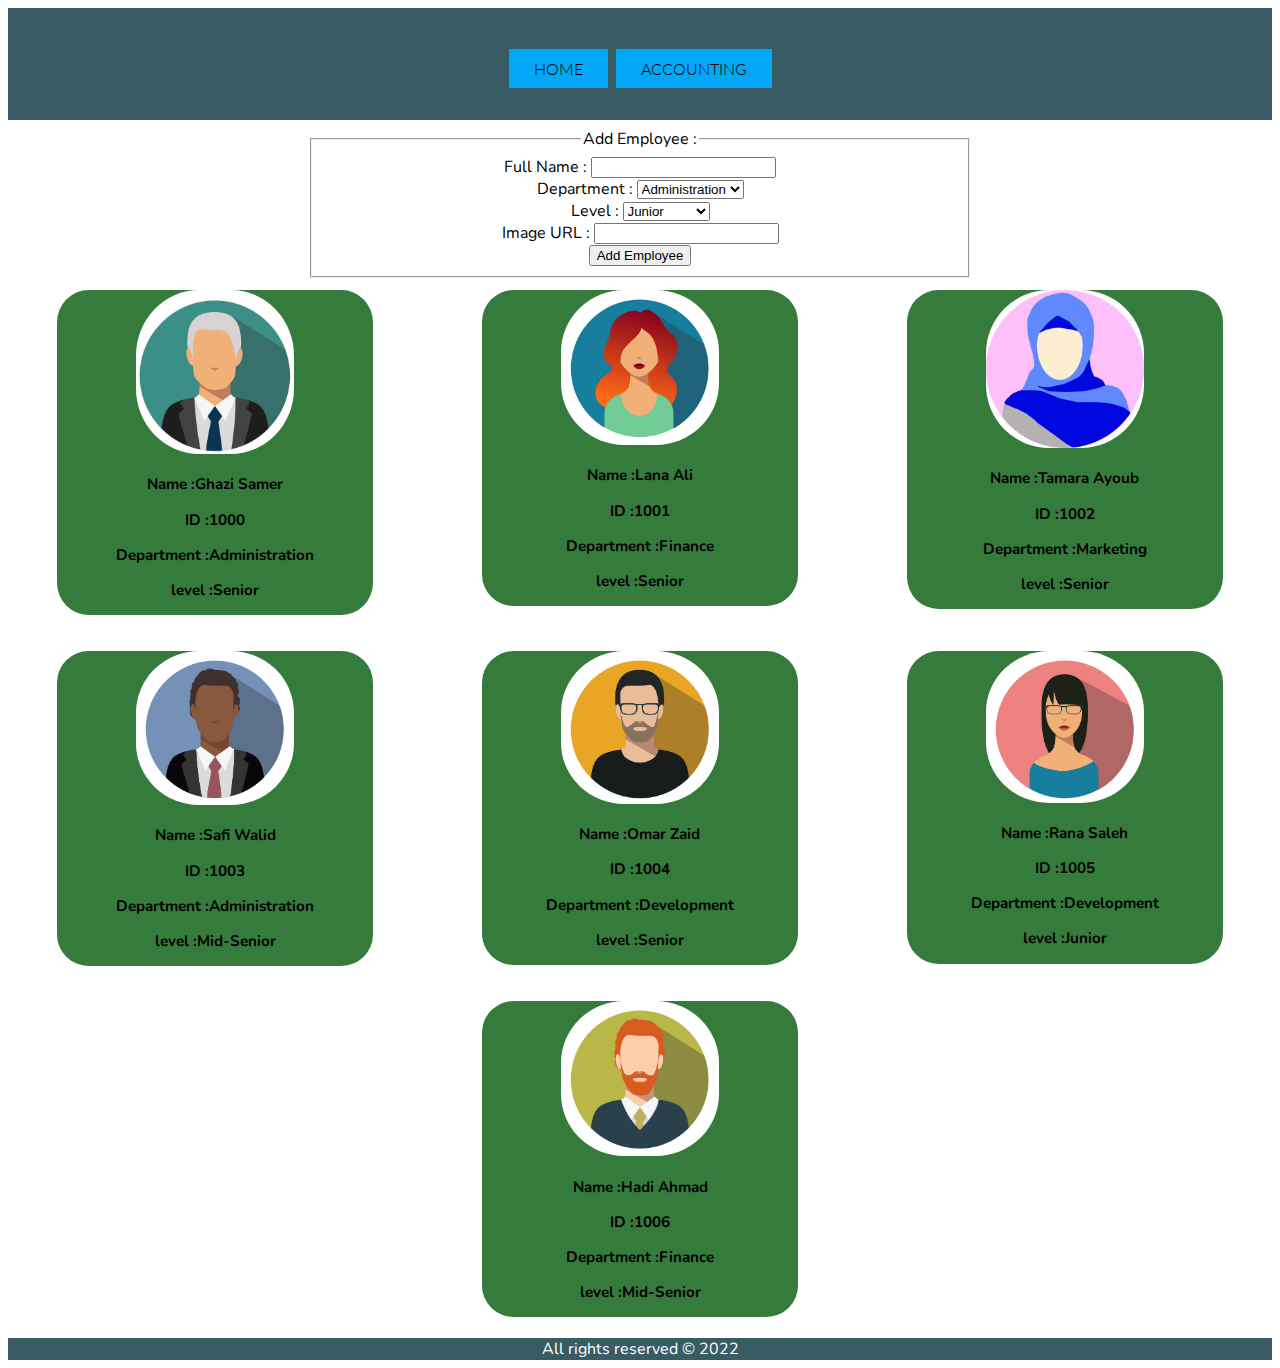
<file: index.html>
<!DOCTYPE html>
<html lang="en">
<head>
    <meta charset="UTF-8">
    <meta http-equiv="X-UA-Compatible" content="IE=edge">
    <meta name="viewport" content="width=device-width, initial-scale=1.0">
    <title>Hr Management System</title>
    <link rel="stylesheet" href="https://cdnjs.cloudflare.com/ajax/libs/font-awesome/4.7.0/css/font-awesome.min.css">
    <link rel="stylesheet" href="./index.css">
</head>
<body>
    <header>
       
        <nav>
            <a href="index.html">Home</a>
            <a href="accounting.html">Accounting</a>
        </nav>
    </header>
    <main>
        <fieldset>
            <legend>Add Employee : </legend>
            <form id="form">
                <label for="name" id="nameLabel">Full Name : </label>
                <input type="text" name="name" id="name" required>
                <br>
                <label for="department" id="department">Department :</label>
                <select id="department" name="department">
                    <option value="Administration">Administration</option>
                    <option value="Marketing">Marketing</option>
                    <option value="Development">Development</option>
                    <option value="Finance">Finance</option>
                </select>
                <br>
                <label for="level" id="level">Level  :</label>
                <select id="level">
                    <option value="Junior">Junior</option>
                    <option value="Mid-Senior">Mid-Senior</option>
                    <option value="Senior">Senior</option>
                </select>
                <br>
                <label for="image">Image URL :</label>
                <input type="text" name="image" id="image">
                <br>
                <input type="submit" name="submit" id="submit" value="Add Employee">            
            </form>
        </fieldset>
        <div id="showEmployee">
        </div>
    </main>
    <footer>
        
        <label>All rights reserved © 2022</label> 
    </footer>
    <script src="./app.js"></script>
</body>
</html>
</file>
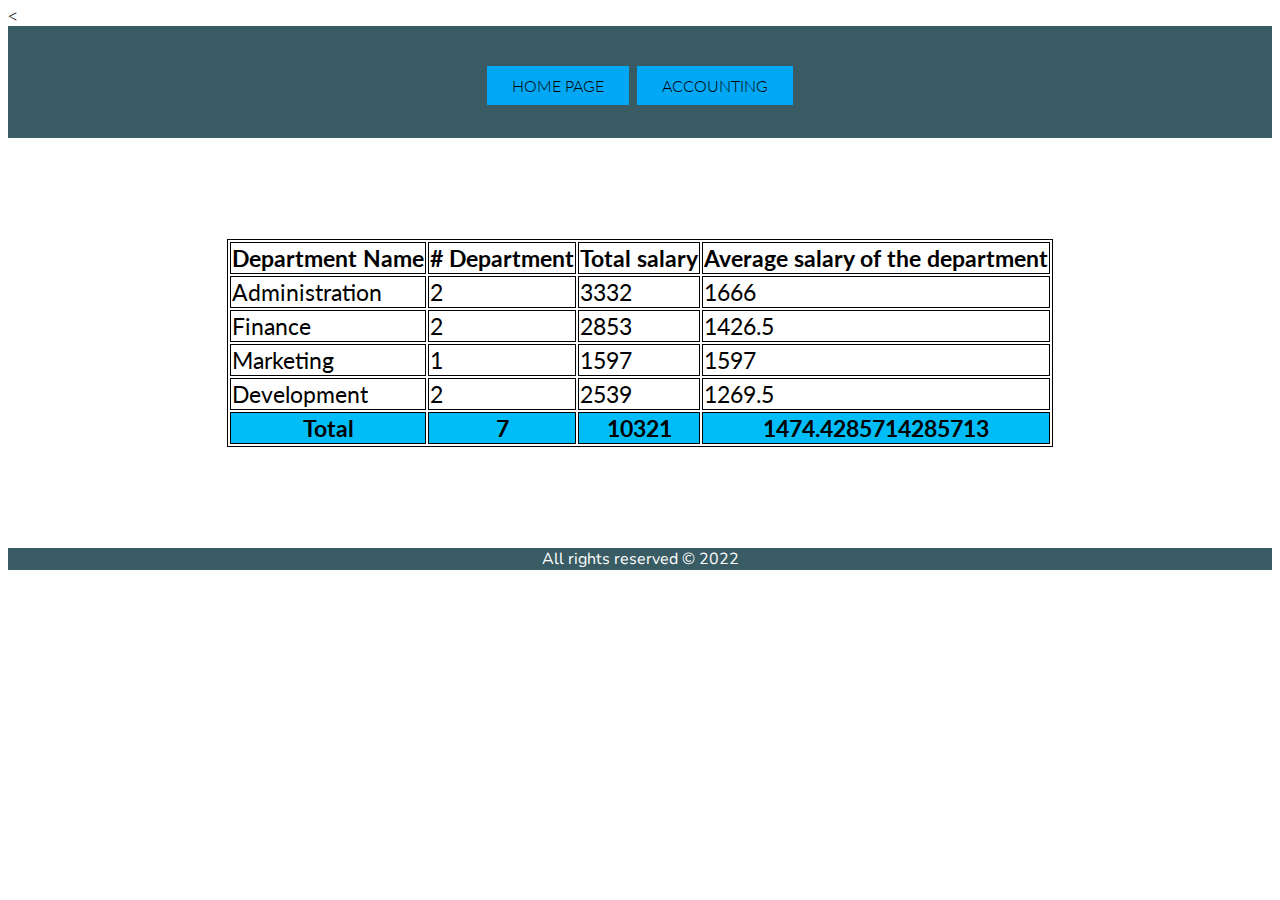
<file: accounting.html>
<<!DOCTYPE html>
<html lang="en">
<head>
    <meta charset="UTF-8">
    <meta http-equiv="X-UA-Compatible" content="IE=edge">
    <meta name="viewport" content="width=device-width, initial-scale=1.0">
    <title>Accounting Page</title>
    <link rel="stylesheet" href="https://cdnjs.cloudflare.com/ajax/libs/font-awesome/4.7.0/css/font-awesome.min.css">
    <link rel="stylesheet" href="./accounting.css">
</head>
<body>
    <header>
        
        <nav>
            <a href="./index.html">Home Page</a>
            <a href="./accounting.html">Accounting</a>
           
        </nav>
    </header>
    <main>
        <div id="tableDiv">
            
        </div>
    </main>
    <footer>
       
        <label>All rights reserved © 2022</label> 
    </footer>
    <script src="./accounting.js"></script>
</body>
</html>
</file>
<file: index.css>
@import url('https://fonts.googleapis.com/css2?family=Lato:wght@100;300&family=Roboto:wght@100;300;400;500;700&display=swap');
@import url('https://fonts.googleapis.com/css2?family=Oswald:wght@300&family=Syne+Tactile&display=swap');
@import url('https://fonts.googleapis.com/css2?family=Nunito&display=swap');
header{
    background-color: #395B64;
    font-size: xx-large;
   /*width: 50%;*/
    line-height: 3.5;
    margin: auto;
    display: block;
    align-items: center;
    height:fit-content;
    justify-content: space-between;
    text-align: center;
}
header nav a {
    text-transform: uppercase;
    font-size: 14px;
    padding: 10px 25px;
    font-family: 'Lato', sans-serif;
    font-weight: 300;
    background-color: rgb(2, 168, 245);
    text-decoration: none;
    color: rgb(0, 0, 0);
    font-size:medium;
  }
  header nav a:hover {
    color: #3bfd00;
  }
  header label{
    font-family: 'Nunito', sans-serif;
    color: white;
  }
main{
    margin-top: 8px;
    color: black;
    font-family: 'Nunito', sans-serif;

}
main fieldset{
    color: black;
    align-items: center;
    text-align: center;
    width:50% ;
    margin: auto;
    display: block;
    align-items: center;
}

#showEmployee{
    display: flex;
    text-align: center;
    gap: 10px ;
    justify-content:center;
    flex-wrap: wrap;
}
#Show  {
    background-color:#357C3C;
    color: black;
    align-items: center;
    text-align: center;
    width:25% ;
    height:fit-content;
    margin: auto;
    display: block;
    align-items: center;
    border-radius: 10%;
    font-size: small;
    margin-top: 1%;
    margin-bottom: 1%;
  }
  #Show img {
    width: 50%;
    border-radius: 40%;

}
footer{
    margin-top: 8px;
    background-color: #395B64;
    text-align: center;
    font-family: 'Nunito', sans-serif;
    color: white;
}
footer a{
    display: block;
    text-align: center;
    line-height: 150%;
    font-size:xx-large;
  }
  footer i{
    color: rgb(255, 255, 255);
  }
</file>
<file: accounting.css>
@import url('https://fonts.googleapis.com/css2?family=Lato:wght@100;300&family=Roboto:wght@100;300;400;500;700&display=swap');
@import url('https://fonts.googleapis.com/css2?family=Oswald:wght@300&family=Syne+Tactile&display=swap');
@import url('https://fonts.googleapis.com/css2?family=Nunito&display=swap');
header{
    background-color: #395B64;
    font-size: xx-large;
   /*width: 50%;*/
    line-height: 3.5;
    margin: auto;
    display: block;
    align-items: center;
    height:fit-content;
    justify-content: space-between;
    text-align: center;
}
table, th, td {
  border: 1px solid;
  font-size:larger;
  font-family: 'Lato', sans-serif;

}
header nav a {
    text-transform: uppercase;
    font-size: 14px;
    padding: 10px 25px;
    font-family: 'Lato', sans-serif;
    font-weight: 300;
    background-color: rgb(2, 168, 245);
    text-decoration: none;
    color: rgb(0, 0, 0);
    font-size:medium;
  }
  header nav a:hover {
    color: #3bfd00;
  }
  header,label{
    font-family: 'Nunito', sans-serif;
    color: white;
  }
main{
    margin-top: 8%;
    margin-bottom: 8%;
    text-align: center;
    display: flex;
    justify-content:center;

}
#tableFooter{
color: black;
align-items: center;
margin-top: 0%;
text-align: center;

}
#styleTr{
background-color: #00bdf7;
}

footer{
    margin-top: 8px;
    background-color: #395B64;
    text-align: center;
    font-family: 'Nunito', sans-serif;
    color: white;
}
footer a{
    display: block;
    text-align: center;
    line-height: 150%;
    font-size:xx-large;
  }
  footer i{
    color: rgb(255, 255, 255);
  }
</file>
